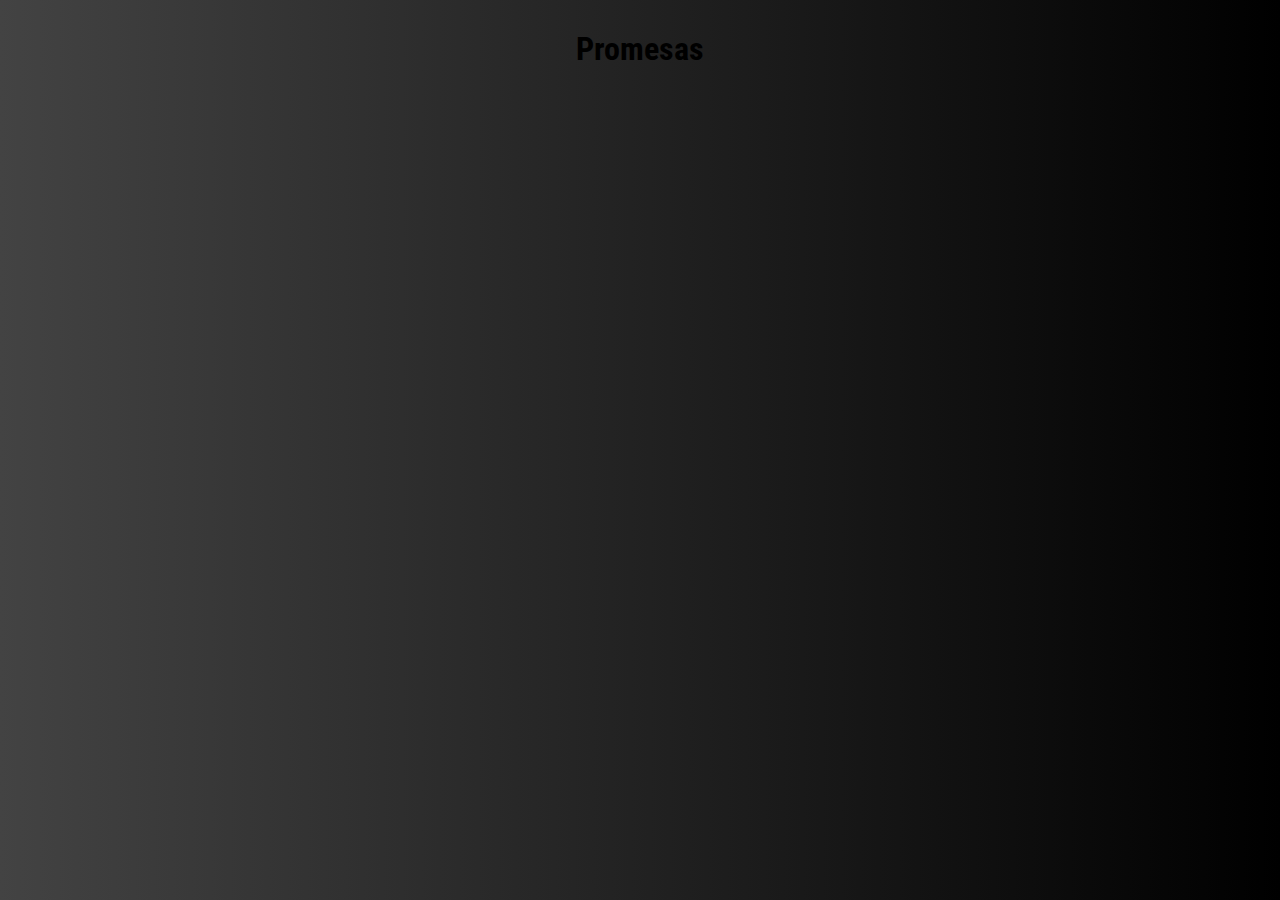
<file: Promesas/index.html>
<!doctype html>
<html lang="en">

<head>
  <meta charset="utf-8">
  <meta name="viewport" content="width=device-width, initial-scale=1">
  <title>Promesas demo</title>
  <link href="https://cdn.jsdelivr.net/npm/bootstrap@5.2.3/dist/css/bootstrap.min.css" rel="stylesheet"
    integrity="sha384-rbsA2VBKQhggwzxH7pPCaAqO46MgnOM80zW1RWuH61DGLwZJEdK2Kadq2F9CUG65" crossorigin="anonymous">
  <link rel="preconnect" href="https://fonts.googleapis.com">
  <link rel="preconnect" href="https://fonts.gstatic.com" crossorigin>
  <link href="https://fonts.googleapis.com/css2?family=Bebas+Neue&family=Roboto+Condensed&display=swap"
    rel="stylesheet">
  <link rel="stylesheet" href="./css/style.css">
</head>

<body>
  <section>
    <h1 class="text-white">Promesas</h1>
  </section>
  <section>
    <div class="container text-center">
      <div class="row justify-content-center">
      </div>
    </div>
  </section>

  <script src="./js/main.js"></script>
  <script src="https://cdn.jsdelivr.net/npm/bootstrap@5.2.3/dist/js/bootstrap.bundle.min.js"
    integrity="sha384-kenU1KFdBIe4zVF0s0G1M5b4hcpxyD9F7jL+jjXkk+Q2h455rYXK/7HAuoJl+0I4"
    crossorigin="anonymous"></script>
</body>

</html>
</file>
<file: Promesas/css/style.css>
/* Modificaciones para el estilo de la pagina */

body {
  background: #000000;
  /* fallback for old browsers */
  background: -webkit-linear-gradient(to right, #434343, #000000);
  /* Chrome 10-25, Safari 5.1-6 */
  background: linear-gradient(to right, #434343, #000000);
  /* W3C, IE 10+/ Edge, Firefox 16+, Chrome 26+, Opera 12+, Safari 7+ */
}

section {
  margin-top: 30px;
}

h1 {
  align-items: center;
  text-align: center;
  font-family: 'Bebas Neue', cursive;
  font-family: 'Roboto Condensed', sans-serif;
}

p {
  font-family: 'Bebas Neue', cursive;
  font-family: 'Roboto Condensed', sans-serif;
}

/* Modificaciones de las trajetas de la página */

.col {
  display: flex;
  justify-content: center !important;
}

.card img {
  width: 100%;
  height: auto;
}
</file>
